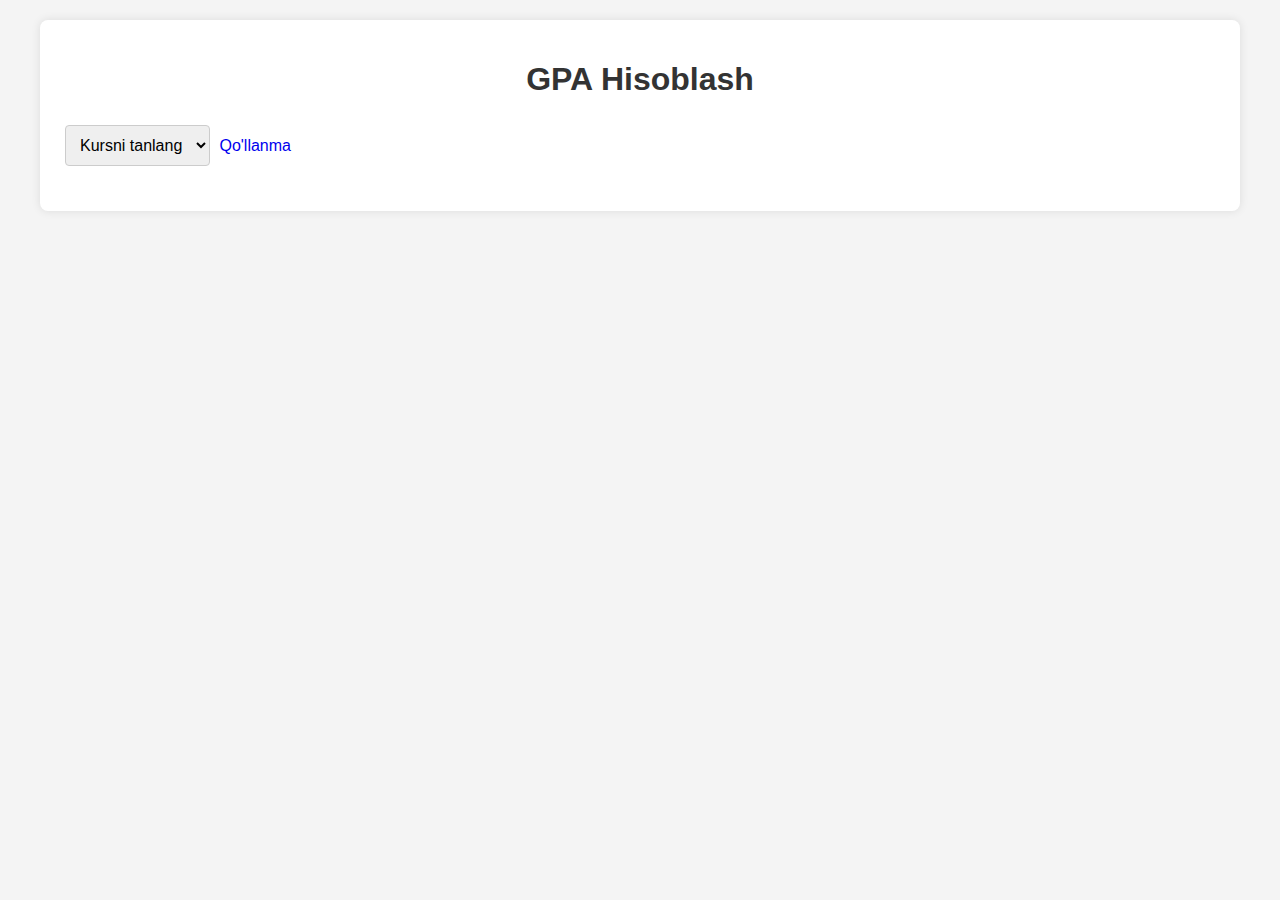
<file: index.html>
<!DOCTYPE html>
<html lang="uz">

<head>
    <meta charset="UTF-8">
    <meta name="viewport" content="width=device-width, initial-scale=1.0">
    <title>GPA Hisoblash</title>
    <link rel="stylesheet" href="style.css">
</head>

<body>
    <div class="container">
        <h1>GPA Hisoblash</h1>
        <div class="course-selection">
            <label for="course"></label>
            <select id="course" onchange="showSemesterInputs()">
                <option value="0">Kursni tanlang</option>
                <option value="1">1-kurs</option>
                <option value="2">2-kurs</option>
                <option value="3">3-kurs</option>
                <option value="4">4-kurs</option>
            </select>
            <a href="documentation.html">Qo'llanma</a>
        </div>
        <div id="semester-input" class="semester-input" style="display: none;">
            <h2>Semestrlar uchun fanlar sonini kiriting</h2>
            <div id="semester-fields"></div>
            <button onclick="generateSubjectInputs()">Fanlar ma'lumotlarini kiritish</button>
        </div>
        <div id="subject-input" class="subject-input" style="display: none;">
            <h2>Fanlar ma'lumotlarini kiriting</h2>
            <div class="semester-container" id="subject-fields"></div>
            <button onclick="calculateGPA()">Hisoblash</button>
        </div>
        <div id="result" class="result" style="display: none;"></div>
    </div>
</body>
<script src="script.js"></script>

</html>
</file>
<file: style.css>
body {
    font-family: Arial, sans-serif;
    max-width: 1200px;
    margin: 0 auto;
    padding: 20px;
    background-color: #f4f4f4;
}

h1,
h2,
h3 {
    text-align: center;
    color: #333;
}

.container {
    background-color: white;
    padding: 20px;
    border-radius: 8px;
    box-shadow: 0 0 10px rgba(0, 0, 0, 0.1);
}

.course-selection,
.semester-input,
.subject-input,
.result {
    margin-bottom: 20px;
}

select,
input,
button {
    padding: 10px;
    margin: 5px;
    border: 1px solid #ccc;
    border-radius: 4px;
    font-size: 16px;
    transition: border-color 0.3s, box-shadow 0.3s;
}

select:focus,
input:focus {
    border-color: #28a745;
    box-shadow: 0 0 5px rgba(40, 167, 69, 0.3);
    outline: none;
}

select:hover,
input:hover {
    border-color: #28a745;
}

button {
    background-color: #28a745;
    color: white;
    border: none;
    cursor: pointer;
    transition: background-color 0.3s;
}

button:hover {
    background-color: #218838;
}

.semester-container {
    display: flex;
    flex-wrap: wrap;
    gap: 20px;
}

.semester-column {
    flex: 1;
    min-width: 300px;
    background-color: #f9f9f9;
    padding: 15px;
    border-radius: 8px;
}

.subject-entry {
    display: flex;
    align-items: center;
    gap: 10px;
    margin-bottom: 10px;
}

.subject-entry label {
    flex: 0 0 100px;
    font-weight: bold;
    color: #333;
}

.subject-entry input {
    flex: 1;
    min-width: 0;
}

.subject-entry input[type="text"] {
    flex: 2;
}

.result {
    text-align: center;
    font-size: 18px;
    font-weight: bold;
    color: #333;
}

a {
    text-decoration: none;
}

/* --- Responsivlik: Kichik ekranlar uchun --- */
@media (max-width: 768px) {
    body {
        padding: 10px;
    }

    .container {
        padding: 15px;
    }

    h1, h2, h3 {
        font-size: 20px;
    }

    select,
    input,
    button {
        width: 100%;
        font-size: 14px;
        margin: 8px 0;
    }

    .semester-container {
        flex-direction: column;
        gap: 15px;
    }

    .semester-column {
        min-width: 100%;
    }

    .subject-entry {
        flex-direction: column;
        align-items: stretch;
    }

    .subject-entry label {
        margin-bottom: 4px;
        flex: none;
    }

    a {
        display: inline-block;
        margin-top: 10px;
        font-size: 14px;
        word-break: break-word;
    }

    #result {
        font-size: 16px;
    }
}
</file>
